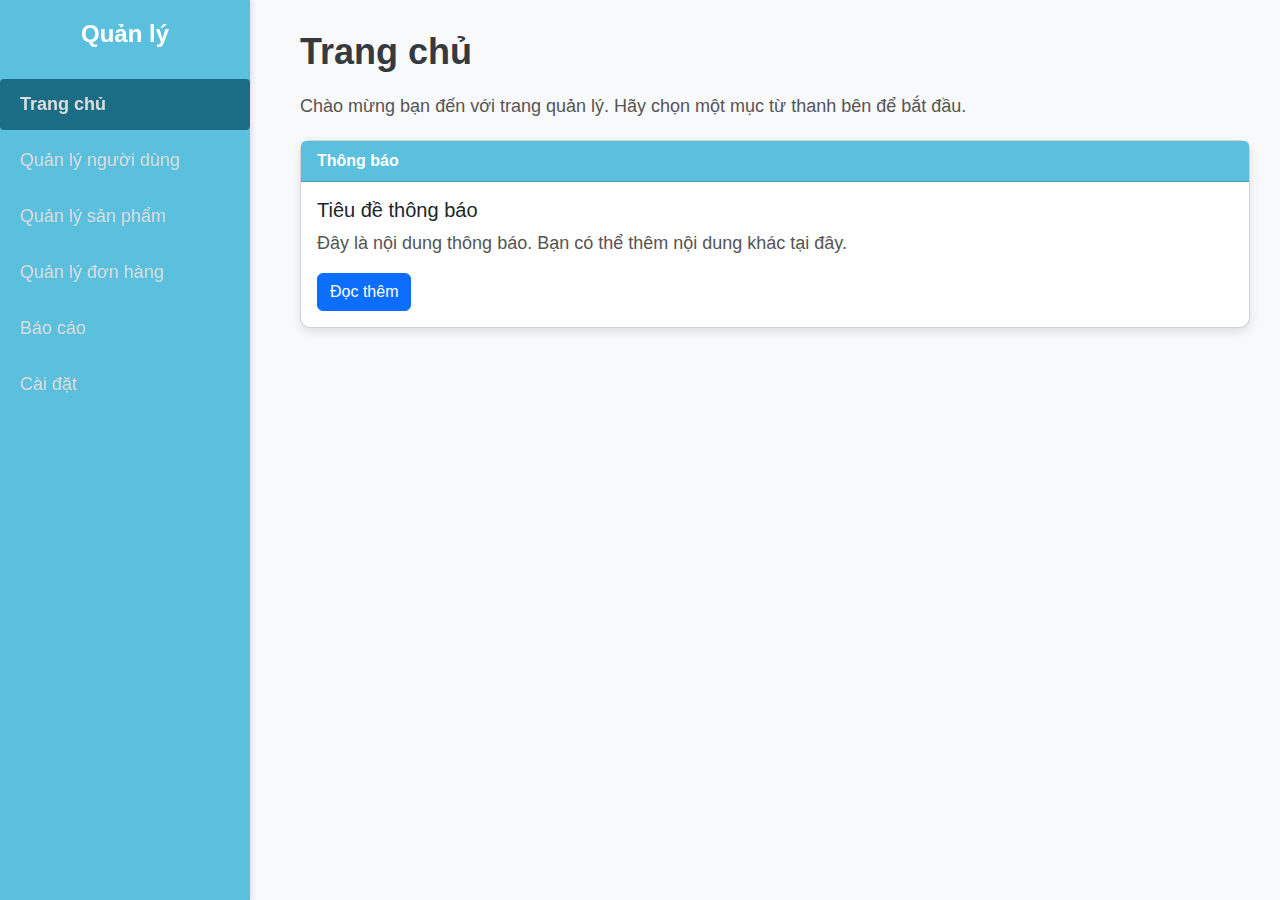
<file: saleapp/app/templates/QL.html>
<!DOCTYPE html>
<html lang="vi">
<head>
  <meta charset="UTF-8">
  <meta name="viewport" content="width=device-width, initial-scale=1.0">
  <title>Quản lý với Sidebar</title>
  <!-- Liên kết Bootstrap 5 CSS -->
  <link href="https://cdn.jsdelivr.net/npm/bootstrap@5.3.0-alpha1/dist/css/bootstrap.min.css" rel="stylesheet">
  <style>
    body {
      font-family: 'Helvetica Neue', Helvetica, Arial, sans-serif;
      background-color: #f8f9fa;
    }
    /* Thanh sidebar */
    .sidebar {
      position: fixed;
      top: 0;
      left: 0;
      width: 250px;
      height: 100%;
      background-color: #5bc0de;
      color: white;
      padding-top: 20px;
      box-shadow: 2px 0 5px rgba(0, 0, 0, 0.1);
      z-index: 1000;
    }
    .sidebar h3 {
      text-align: center;
      font-size: 24px;
      margin-bottom: 30px;
      font-weight: bold;
    }
    .sidebar .link-container {
      margin: 5px 0;
      transition: background-color 0.3s, transform 0.3s;
    }
    .sidebar .link-container:hover {
      background-color: #31b0d5;
      transform: translateX(10px);
    }
    .sidebar a {
      color: #ddd;
      padding: 12px 20px;
      text-decoration: none;
      display: block;
      font-size: 18px;
      border-radius: 4px;
    }
    .sidebar a.active {
      background-color: #1b6d85;
      font-weight: bold;
    }
    .content {
      margin-left: 270px;
      padding: 30px;
    }
    .content h1 {
      font-size: 36px;
      font-weight: 600;
      color: #343a40;
      margin-bottom: 20px;
    }
    .content p {
      font-size: 18px;
      color: #555;
    }
    .content .card {
      margin-top: 20px;
      border-radius: 10px;
      box-shadow: 0 4px 10px rgba(0, 0, 0, 0.1);
    }
    .content .card-header {
      background-color: #5bc0de;
      color: white;
      font-weight: bold;
    }
  </style>
</head>
<body>

  <!-- Sidebar -->
  <div class="sidebar">
    <h3>Quản lý</h3>
    <div class="link-container"><a href="#" class="active">Trang chủ</a></div>
    <div class="link-container"><a href="#">Quản lý người dùng</a></div>
    <div class="link-container"><a href="#">Quản lý sản phẩm</a></div>
    <div class="link-container"><a href="#">Quản lý đơn hàng</a></div>
    <div class="link-container"><a href="#">Báo cáo</a></div>
    <div class="link-container"><a href="#">Cài đặt</a></div>
  </div>

  <!-- Content -->
  <div class="content">
    <h1>Trang chủ</h1>
    <p>Chào mừng bạn đến với trang quản lý. Hãy chọn một mục từ thanh bên để bắt đầu.</p>

    <!-- Example card -->
    <div class="card">
      <div class="card-header">
        Thông báo
      </div>
      <div class="card-body">
        <h5 class="card-title">Tiêu đề thông báo</h5>
        <p class="card-text">Đây là nội dung thông báo. Bạn có thể thêm nội dung khác tại đây.</p>
        <a href="#" class="btn btn-primary">Đọc thêm</a>
      </div>
    </div>
  </div>
</file>
